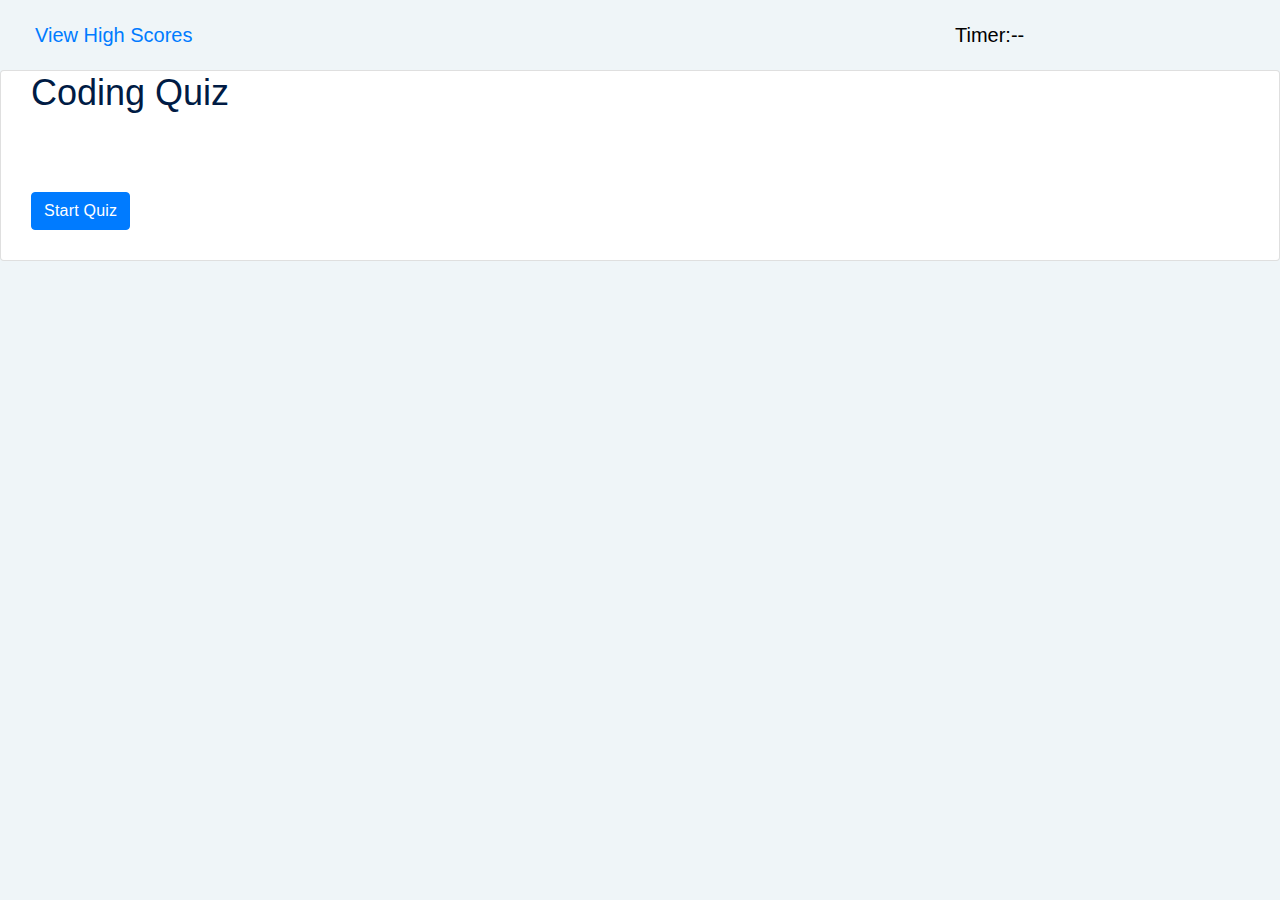
<file: index.html>
<!DOCTYPE html>
<html lang="en">
  <head>
    <meta charset="UTF-8" />
    <meta name="viewport" content="width=device-width, initial-scale=1.0" />
    <meta http-equiv="X-UA-Compatible" content="ie=edge" />
    <link rel="stylesheet" href="https://cdnjs.cloudflare.com/ajax/libs/twitter-bootstrap/4.5.0/css/bootstrap.min.css">
    <link rel="stylesheet" href="./assets/style.css" />
    <title>Data Attributes</title>
  </head>
  <body>
    <div class="container.md">
      <div class="container-fluid">
        <div class = "row">
          <div class = "col-6" id = "header-left"><a href="highScores.html">View High Scores</a></div>
          <div class = "col-3"></div>
          <div class = "col-3" id = "header-right">Timer:--</div>
        </div>
      </div>  
    </div>

    <div class="card">
      <h1>Coding Quiz</h1>
      <div class="card-body">
        <h2 class="card-text" id="question-number"></h2>
        <h2 class="card-text" id="question-text"></h2>
        <h2 class="card-text" id="score-text"></h2>
        <ol id="choices"></ol>
        <button type="button" class="btn btn-primary" id="start-quiz-button">Start Quiz</button>
      </div>
    </div>
   
      <form>
        <label for="initials" id="initials-prompt">Enter your initials: </label>
        <input type="text" placeholder="my initials" name="initials" id="initials" />
        
        <!--<button class = "responseButton" id= "noSubmit-button">Cancel</button>-->
      </form>
      <button class = "responseButton" id="submit-button">Submit</button>
    </div>
      <footer id = "check-message"></footer>

    </div>
    
  
    
  
    <script src="./assets/script.js"></script>
  </body>
</html>
</file>
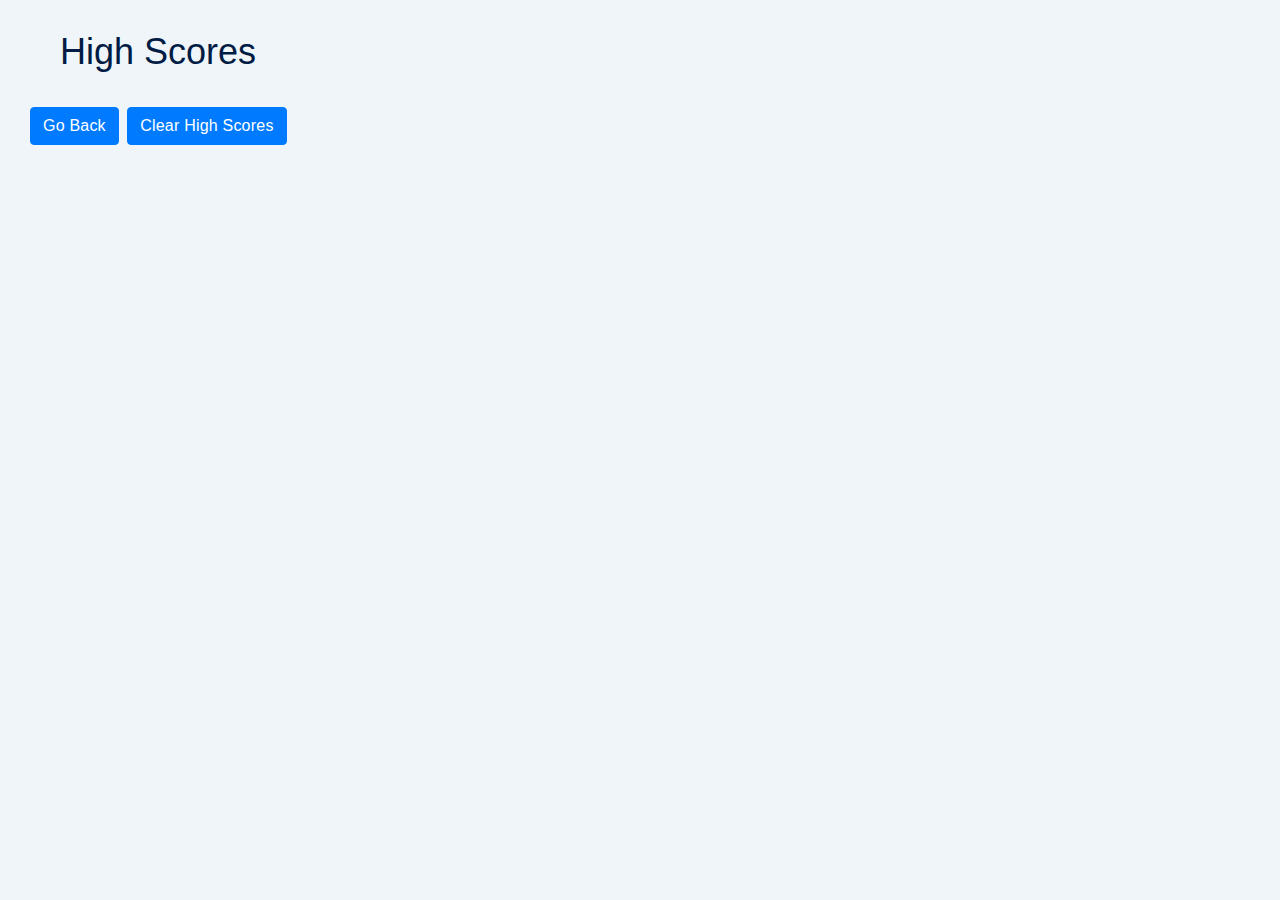
<file: highScores.html>
<!DOCTYPE html>
<html lang="en">
  <head>
    <meta charset="UTF-8" />
    <meta name="viewport" content="width=device-width, initial-scale=1.0" />
    <meta http-equiv="X-UA-Compatible" content="ie=edge" />
    <link rel="stylesheet" href="https://cdnjs.cloudflare.com/ajax/libs/twitter-bootstrap/4.5.0/css/bootstrap.min.css">
    <link rel="stylesheet" href="./assets/styleHighScore.css"/>
    <title>Data Attributes</title>
  </head>
  <body>
        <h1>High Scores</h1>
        <ol id="score-list"></ol>
        <button  type="button" class="btn btn-primary" id="go-back"><a href= "index.html">Go Back</a></button>
        <button  type="button" class="btn btn-primary" id="clear-high-scores">Clear High Scores</button>
        <footer></footer>
      </div>

      <footer></footer>

    </div>
    <script src="./assets/scriptHighScore.js"></script>
  </body>
</html>
</file>
<file: assets/style.css>
*,
*::before,
*::after {
  box-sizing: border-box;
}

body {
  font-size: 30px;
  font-family: "Roboto", sans-serif;
  background-color: #eff5f8;
  color: #001b44;
}

h1{
  padding: 0px 0px 0px 30px;
  font-size: 36px;
}

h2,
h3 {
  font-size: 18px;
  text-align: left;
  display: flex;
  flex-wrap: wrap;

  
}

header {
  position: relative;
}
#header-left{
  display: inline;
  margin: 20px 20px;
  color: rgb(10, 185, 185);
  font-size: 20px;
}

#header-right{
  position: absolute;
  display: inline;
  right: 0;
  margin: 20px 20px;
  color: black;
  font-size: 20px;
}



li {
  
  margin-top: 20px;
  display: block;
}

button {
  background-color: #001b44;
  border-radius: 8px;
  color: #fff;
  cursor: pointer;
  font-size: 1.2em;
  letter-spacing: 0.21px;
  line-height: 16px;
  max-width: 255px;
  padding: 20px 52px;
  text-align: left;
  transition-duration: 0.15s;
  transition-property: background-color;
  transition-timing-function: linear;
  margin: 10px 10px;
  display: block;
}

.card-body {
display: flex;
flex-direction: column;
align-items: flex-start;
justify-content: flex-start;
}

#choices {
  display: flex;
  flex-direction: column;
  align-items: flex-start;
}

.choiceButton{
  font-size: 16px;
  padding: 10px 10px 10px 10px;
  
}

.responseButton{
  display: inline;
  justify-content: left;
  font-size: 0.8em;
  padding: 20px 20px;
}

label {
  color: #212121;
}

select {
  font-size: 30px;
  width: 100%;
  margin-top: 10px;
  background-color: whitesmoke;
}

/*.card {
  background-color:	#FFFFE0;
  border: 1px solid #eceff1;
  border-radius: 8px;
  box-shadow: rgba(60, 64, 67, 2) 0 1px 2px 0,
    rgba(60, 64, 67, 0.15) 0 2px 4px 3px;
  margin: 60px auto;
  padding: 20px;
  width: 60vw;
  display: block;
}*/

.card::after {
  content: " ";
  display: block;
  clear: both;
}

#score-list li{
  align-self:inherit;
  background-color: #001b44;
  border-radius: 8px;
  color: #fff;
  cursor: pointer;
  font-size: 1.2em;
  letter-spacing: 0.21px;
  line-height: 16px;
  max-width: 255px;
  padding: 20px 52px;
  text-align: left;
  transition-duration: 0.15s;
  transition-property: background-color;
  transition-timing-function: linear;
  margin: 0.6em auto;
  display: block;
}

#msg {
  display: block;
  min-height: 100px;
  width: 100%;
  margin-top: 10px;
  background-color: whitesmoke;
}
  
    .timer {
      height: 200px;
    }
</file>
<file: assets/styleHighScore.css>
*,
*::before,
*::after {
  box-sizing: border-box;
}

body {
  font-size: 30px;
  font-family: "Roboto", sans-serif;
  background-color: #eff5f8;
  color: #001b44;
  margin: 30px 0px 0px 30px;
}

h1{
  padding: 0px 0px 0px 30px;
  font-size: 36px;
}

h2,
h3 {
  font-size: 18px;
  text-align: left;
  display: flex;
  flex-wrap: wrap;

  
}

header {
  position: relative;
}

a {
  color: white;
}

}
#header-left{
  display: inline;
  margin: 20px 20px;
  color: rgb(10, 185, 185);
  font-size: 20px;
}

#header-right{
  position: absolute;
  display: inline;
  right: 0;
  margin: 20px 20px;
  color: black;
  font-size: 20px;
}



li {
  
  margin-top: 20px;
  display: block;
}

button {
  background-color: #001b44;
  border-radius: 8px;
  color: #fff;
  cursor: pointer;
  font-size: 1.2em;
  letter-spacing: 0.21px;
  line-height: 16px;
  max-width: 255px;
  padding: 20px 52px;
  text-align: left;
  transition-duration: 0.15s;
  transition-property: background-color;
  transition-timing-function: linear;
  margin: 0.6em auto;
  display: block;
}

.card-body {
display: flex;
flex-direction: column;
align-items: flex-start;
justify-content: flex-start;
}

#choices {
  display: flex;
  flex-direction: column;
  align-items: flex-start;
}

.choiceButton{
  font-size: 16px;
  padding: 10px 10px 10px 10px;
  
}

.responseButton{
  display: inline;
  justify-content: left;
  font-size: 0.8em;
  padding: 20px 20px;
}

label {
  color: #212121;
}

select {
  font-size: 30px;
  width: 100%;
  margin-top: 10px;
  background-color: whitesmoke;
}

/*.card {
  background-color:	#FFFFE0;
  border: 1px solid #eceff1;
  border-radius: 8px;
  box-shadow: rgba(60, 64, 67, 2) 0 1px 2px 0,
    rgba(60, 64, 67, 0.15) 0 2px 4px 3px;
  margin: 60px auto;
  padding: 20px;
  width: 60vw;
  display: block;
}*/

.card::after {
  content: " ";
  display: block;
  clear: both;
}


#score-list{
    display: flex;
    flex-direction: column;
    align-items: flex-start;
}
#score-list li{
  background-color: #001b44;
  border-radius: 8px;
  color: #fff;
  cursor: pointer;
  font-size: 1.2em;
  letter-spacing: 0.21px;
  line-height: 16px;
  max-width: 255px;
  padding: 20px 20px;
  text-align: left;
  transition-duration: 0.15s;
  transition-property: background-color;
  transition-timing-function: linear;
  display: block;
}

#msg {
  display: block;
  min-height: 100px;
  width: 100%;
  margin-top: 10px;
  background-color: whitesmoke;
}
  
    .timer {
      height: 200px;
    }
</file>
